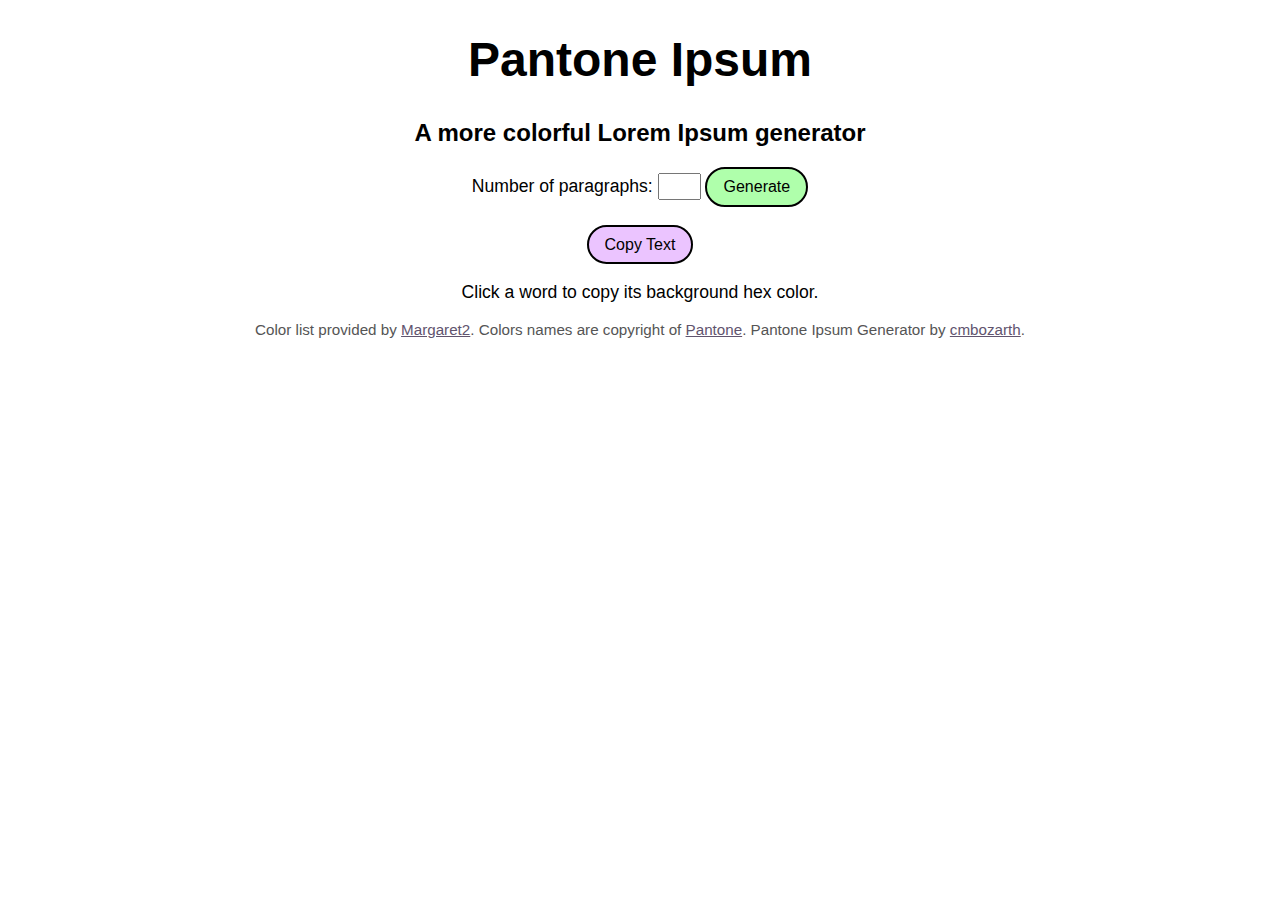
<file: index.html>
<!DOCTYPE html>
<html>
     <head>
          <title>Pantone Ipsum</title>
          <link rel="stylesheet" href="pantone_ipsum.css">
     </head>
     <body>
          <h1>Pantone Ipsum</h1>
          <h2>A more colorful Lorem Ipsum generator</h2>
          <div id="main">
          <form action="javascript:void(0);">
               <label for="str-amount">Number of paragraphs:</label>
               <input type="number" id="str-amount" min="1" max="20" name="str-amount">
               <button id="generateText"> Generate </button>
          </form>
          <br>
               <button id="copyAllText"> Copy Text </button>
               <p>Click a word to copy its background hex color.</p>
               <div id="alertDiv"></div>
               <div class="result" id="result"></div>
          </div>
          <p class="info">Color list provided by <a href="https://github.com/Margaret2/pantone-colors">Margaret2</a>. Colors names are copyright of <a href="https://www.pantone.com/" target="_blank">Pantone</a>. Pantone Ipsum Generator by <a href="https://github.com/cmbozarth/pantone-ipsum">cmbozarth</a>.</p>
          <script src="pantone_ipsum.js" type="module"></script>
          <script src="pantone_names.js" type="module"></script>
     </body>
</html>
</file>
<file: pantone_ipsum.css>
body{
     margin:0 auto;
     padding:0 auto;
     text-align:center;
}

h1,h2,p,button,label,input,form,span{
     font-family:'Gill Sans', 'Gill Sans MT', Calibri, 'Trebuchet MS', sans-serif;
}
h1{
     font-size:3rem;
}
p,button,label,input,form{
     font-size:1.1rem;
}
span{
     padding:.34rem;
     line-height:2.2rem;
     font-weight:600;
}
span:hover{
     cursor:copy;
     padding:.4rem;
}

h1,h2,form{
     text-align:center;
}

#result{
     width:60%;
     margin:0 auto;
     text-align:left;
}

button{
     padding:.55rem 1rem;
     margin:0rem;
     font-size:1rem;
     border:2px solid #000;
     border-radius:20px;
     transition:.2s;
     cursor:pointer;
}

button:active{
     padding:.44rem .9rem;
     margin:.2rem .3rem;
     font-size:.9rem;
}

#generateText{
     background:#afffab;
}
#generateText:hover{
     background:#c498ed;
}
#copyAllText{
     background:#ebc4ff;
}

#copyAllText:hover{
     background:#ffb54d;
}

.info{
     font-size:.95rem;
     color:#555;
}

.info a{
     color:#61546e;
}

.info a:hover{
     color:#9358cc;
}

#result p{
    margin:0px;
}
</file>
